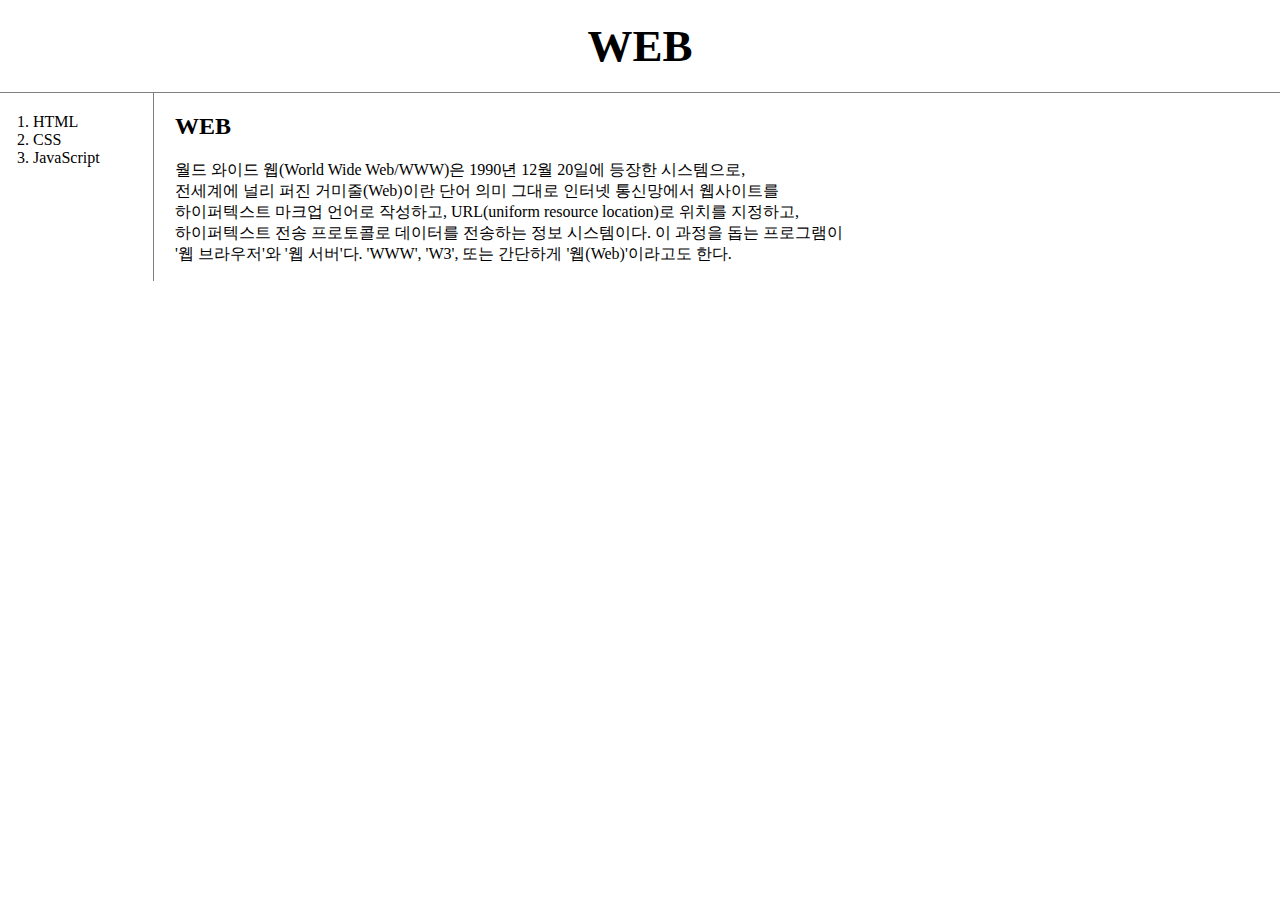
<file: Web/index.html>
<!doctype html>
<html>
<head>
    <title>WEB1 - Welcome</title>
    <meta charset="utf-8">
    <style>
        body{
            margin:0;
        }
        a{
            color:black;
            text-decoration: none;
        }
        h1{
            font-size:45px;
            text-align: center;
            border-bottom:1px solid gray;
            margin:0;
            padding:20px;
        }
        ol{
            border-right:1px solid gray;
            width:100px;
            margin:0;
            padding:20px;
        }
        #grid{
            display: grid;
            grid-template-columns: 150px 1fr;;
        }
        #grid ol{
            padding-left: 33px;
        }
        #article{
            padding-left: 25px;
        }
        @media (max-width:800px){
            #grid{
                display: block;
            }
            ol{
                border-right:none;
            }
            h1{
                border-bottom: none;
            }
        }
    </style>
</head>
<boby>
    <h1><a href="index.html">WEB</h1></a>
    <div id = "grid">
    <ol>
        <li><a href="1.html">HTML</li></a>
        <li><a href="2.html">CSS</li></a>
        <li><a href="3.html">JavaScript</li></a>

    </ol>
    <div id="article">
    <h2>WEB</h2>
        <p>
            월드 와이드 웹(World Wide Web/WWW)은 1990년 12월 20일에 등장한 시스템으로, <br>
            전세계에 널리 퍼진 거미줄(Web)이란 단어 의미 그대로 인터넷 통신망에서 웹사이트를 <br>
            하이퍼텍스트 마크업 언어로 작성하고, URL(uniform resource location)로 위치를 지정하고, <br>
            하이퍼텍스트 전송 프로토콜로 데이터를 전송하는 정보 시스템이다. 이 과정을 돕는 프로그램이 <br>
            '웹 브라우저'와 '웹 서버'다. 'WWW', 'W3', 또는 간단하게 '웹(Web)'이라고도 한다.
        </p>
    </div>
    </div>
</boby>
</html>
</file>
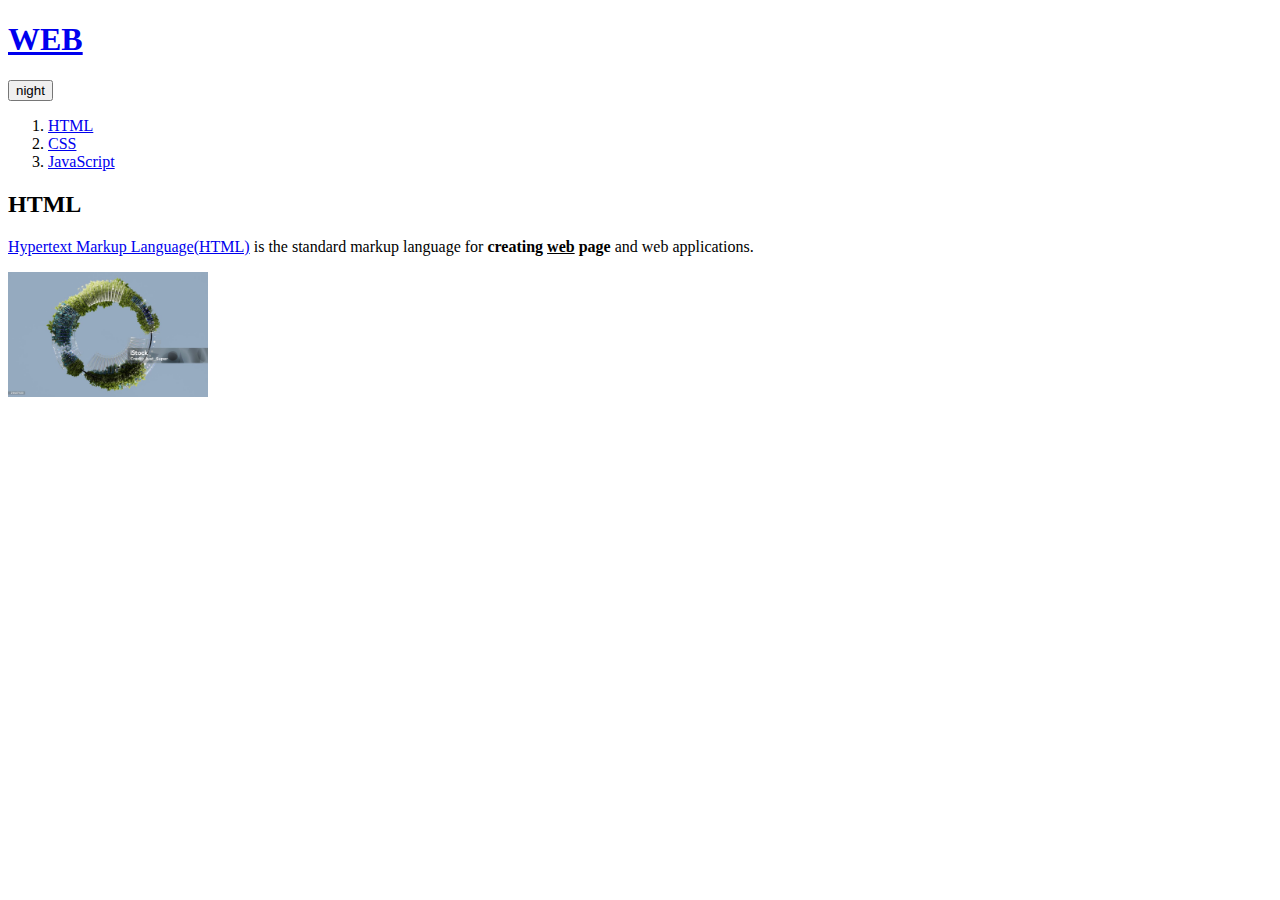
<file: 1.html>
<!doctype html>
<html>
<head>
    <title>WEB1 - html</title>
    <meta charset="utf-8">
    <script src="color.js"></script>
</head>
<body>
    <h1><a href="index.html">WEB</h1></a>
    <div id = "grid">
        <div id = "grid">
        <input type ="button" value="night" onclick="
            nightDayHandler(this);
        "> 
    <ol>
        <li><a href="1.html">HTML</li></a>
        <li><a href="2.html">CSS</li></a>
        <li><a href="3.html">JavaScript</li></a>

    </ol>
    <div id="article">
        <h2>HTML</h2>
        <p><a href="https://www.w3.org/TR/2011/WD-html5-20110405/"
            target="_blank" title="html spacipication">Hypertext Markup Language(HTML)</a> is 
        the standard markup language for <strong>creating <u>web</u> page</strong> and 
        web applications.</p>
    </div>
    </div>
    <img src="img.jpg" width = "200">
</body>
</html>
</file>
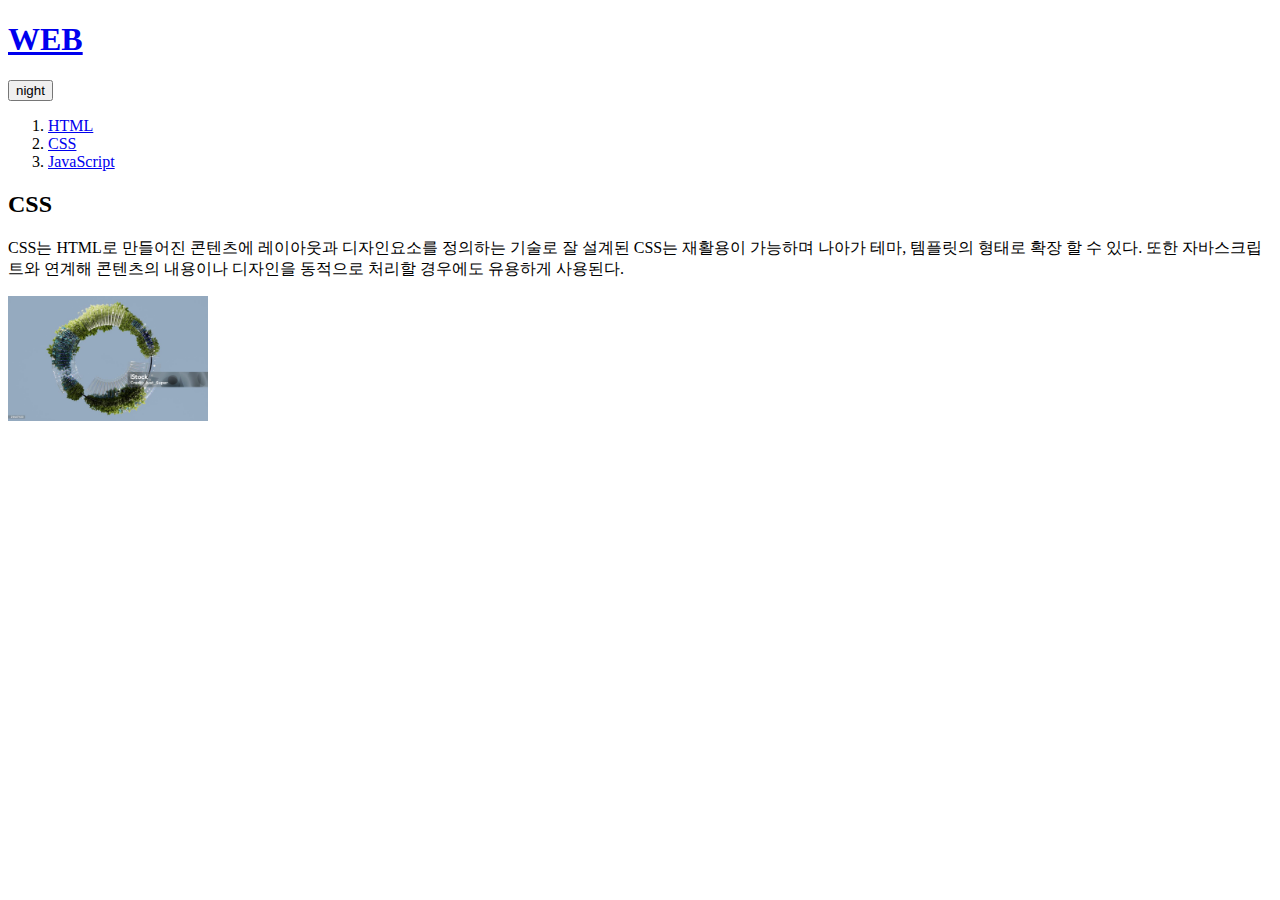
<file: 2.html>
<!doctype html>
<html>
<head>
    <title>WEB1 - html</title>
    <meta charset="utf-8">
    <script src="color.js"></script>
</head>
<boby>
    <h1><a href="index.html">WEB</h1></a>
    <div id = "grid">
        <div id = "grid">
        <input type ="button" value="night" onclick="
            nightDayHandler(this);
        ">
    <ol>
        <li><a href="1.html">HTML</li></a>
        <li><a href="2.html">CSS</li></a>
        <li><a href="3.html">JavaScript</li></a>

    </ol>
    <div id="article">
        <h2>CSS</h2>
        <p>CSS는 HTML로 만들어진 콘텐츠에 레이아웃과 디자인요소를 정의하는 기술로
             잘 설계된 CSS는 재활용이 가능하며 나아가 테마, 템플릿의 형태로 확장
             할 수 있다. 또한 자바스크립트와 연계해 콘텐츠의 내용이나 디자인을 
             동적으로 처리할 경우에도 유용하게 사용된다.</p>
    </div>
    </div>
    <img src="img.jpg" width = "200">
</boby>
</html>
</file>
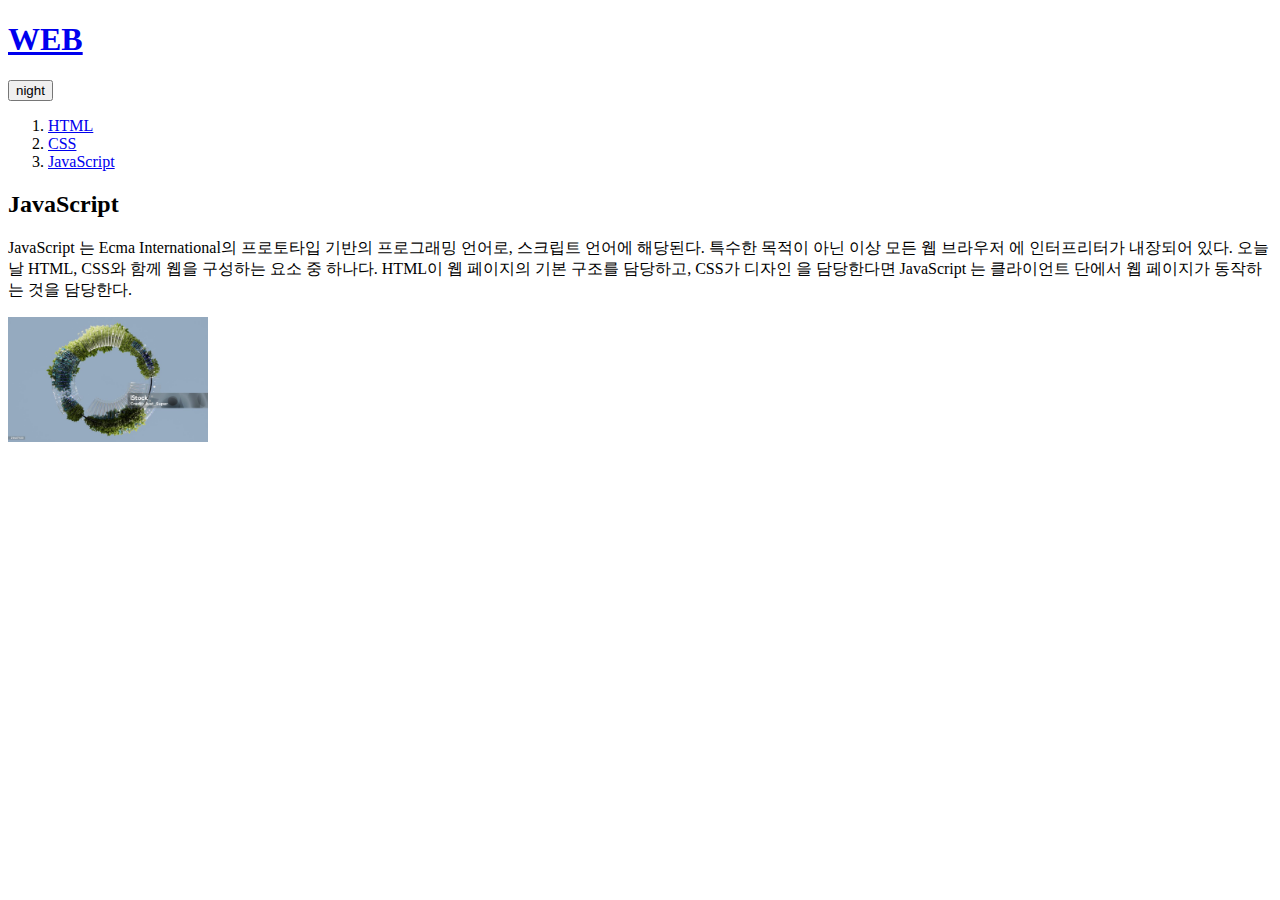
<file: 3.html>
<!doctype html>
<html>
<head>
    <title>WEB1 - html</title>
    <meta charset="utf-8">
    <script src="https://ajax.googleapis.com/ajax/libs/jquery/3.7.1/jquery.min.js"></script>
    <script src="color.js"></script>
</head>
<boby>
    <h1><a href="index.html">WEB</h1></a>
    <div id = "grid">
        <div id = "grid">
        <input type ="button" value="night" onclick="
            nightDayHandler(this);
        ">
    <ol>
        <li><a href="1.html">HTML</li></a>
        <li><a href="2.html">CSS</li></a>
        <li><a href="3.html">JavaScript</li></a>

    </ol>
    <div id="article">
        <h2>JavaScript</h2>
        <p>
            <span id="first" class="js">JavaScript </span>는
            Ecma International의 프로토타입 기반의 프로그래밍 언어로, 
            스크립트 언어에 해당된다. 특수한 목적이 아닌 이상 모든 웹 브라우저
            에 인터프리터가 내장되어 있다. 오늘날 <span>HTML</span>, <span>CSS</span>와 함께 웹을 구성하는
             요소 중 하나다. HTML이 웹 페이지의 기본 구조를 담당하고, CSS가 디자인
             을 담당한다면 <span class="js">JavaScript </span>는 클라이언트 단에서 웹 페이지가 동작하는 것을
              담당한다.
        </p>
    </div>
    </div>
    <img src="img.jpg" width = "200">
</boby>
</html>
</file>
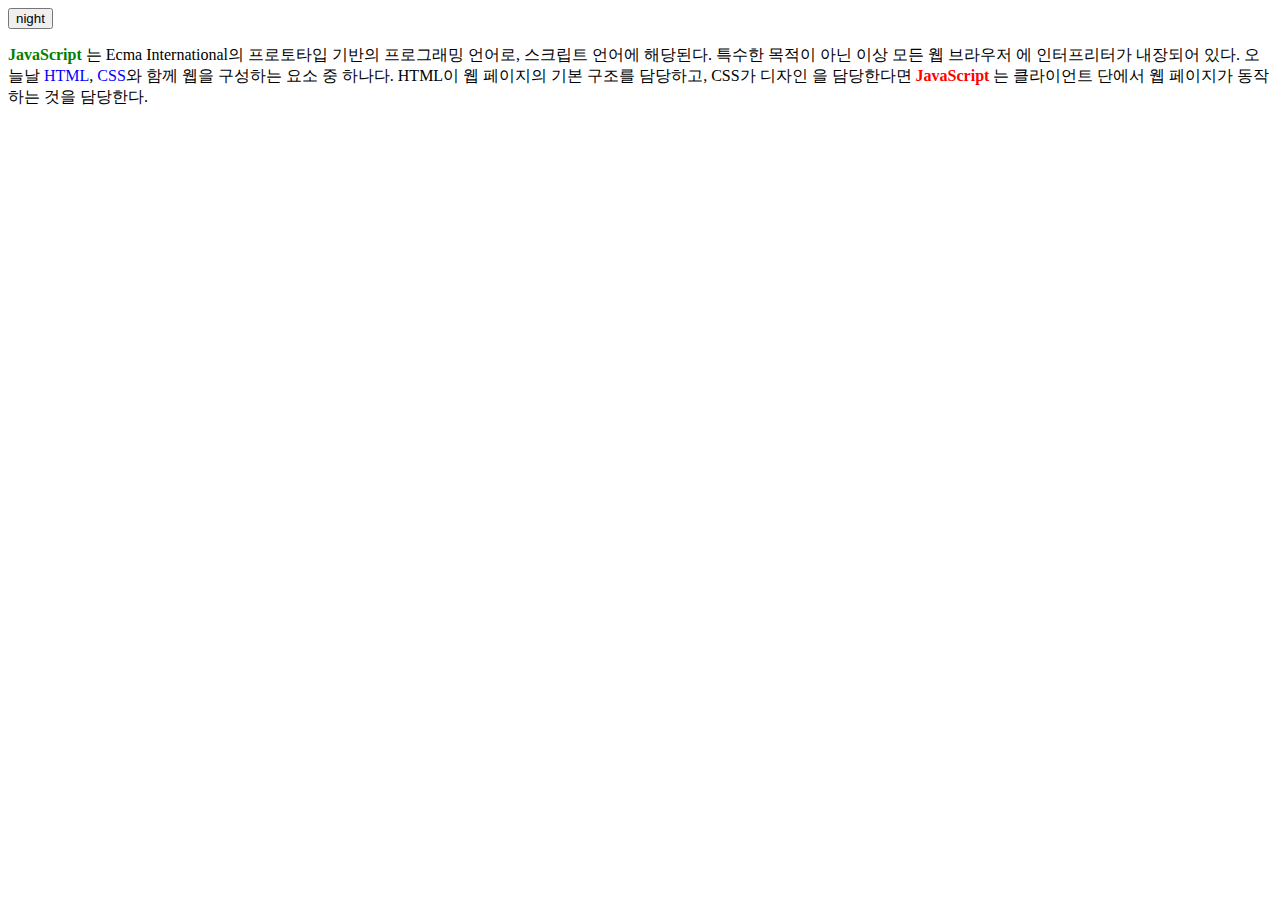
<file: ex1.html>
<!DOCTYPE html>
<html>
    <head>
        <meta charset="utf-8">
        <title></title>
        <style>
            .js{
                font-weight:bold;
                color:red;
            }
            #first{
                color:green;
            }
            span{
                color:blue;
            }
        </style>
    </head>
    <body>
        <input type ="button" value="night" onclick="
        var target = document.querySelector('body');
            if(this.value === 'night'){
                target.style.backgroundColor='black';
                target.style.color='white';
                this.value = 'day';
            }
            else{
                target.style.backgroundColor='white';
                target.style.color='black';
                this.value = 'night';
                var alist = document.querySelectorAll('a');
                var i = 0;
                while(i<alist.length){
                    alist[i].style.color='blue';
                i = i + 1;
                }
            }
        ">
        
        <p>
            <span id="first" class="js">JavaScript </span>는
            Ecma International의 프로토타입 기반의 프로그래밍 언어로, 
            스크립트 언어에 해당된다. 특수한 목적이 아닌 이상 모든 웹 브라우저
            에 인터프리터가 내장되어 있다. 오늘날 <span>HTML</span>, <span>CSS</span>와 함께 웹을 구성하는
             요소 중 하나다. HTML이 웹 페이지의 기본 구조를 담당하고, CSS가 디자인
             을 담당한다면 <span class="js">JavaScript </span>는 클라이언트 단에서 웹 페이지가 동작하는 것을
              담당한다.
        </p>
    </body>
</html>
</file>
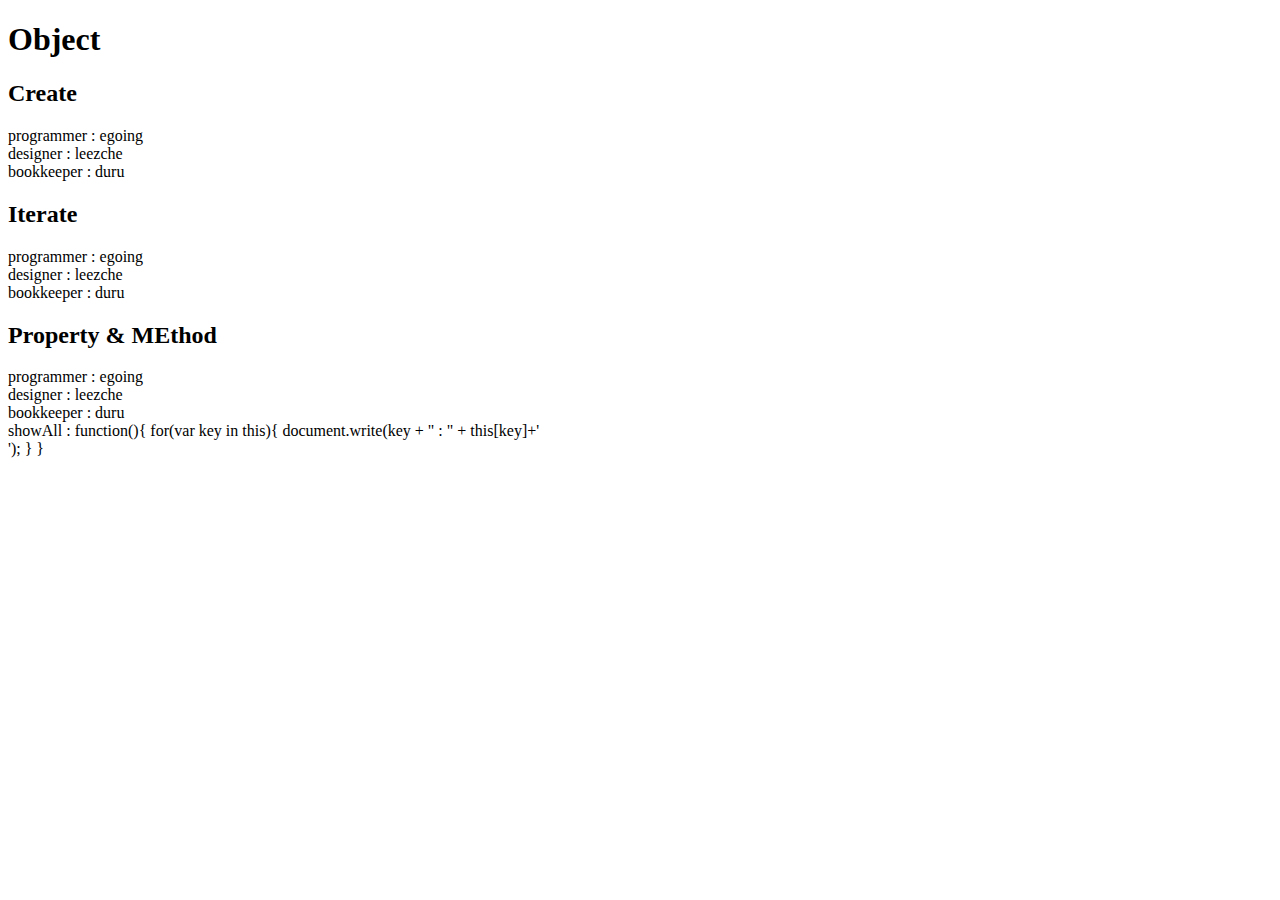
<file: ex2.html>
<!DOCTYPE html>
<html>
    <head>
        <meta charset="utf-8">
    </head>
    <body>
        <h1>Object</h1>
        <h2>Create</h2>
        <script>
            var coworkers={
                "programmer" : "egoing",
                "designer" : "leezche"
            };
            document.write("programmer : "+ coworkers.programmer+"<br>");
            document.write("designer : "+coworkers.designer+"<br>");
            coworkers.bookkeeper = "duru";
            document.write("bookkeeper : "+coworkers.bookkeeper+"<br>");
        </script>
        <h2>Iterate</h2>
        <script> 
            for(var key in coworkers){
                document.write(key + " : " + coworkers[key]+'<br>');
            }
        </script>
        <h2>Property & MEthod</h2>
        <script>
            coworkers.showAll = function(){
                for(var key in this){
                    document.write(key + " : " + this[key]+'<br>');
                }
            }
            coworkers.showAll();
        </script>
    </body>
</html>
</file>
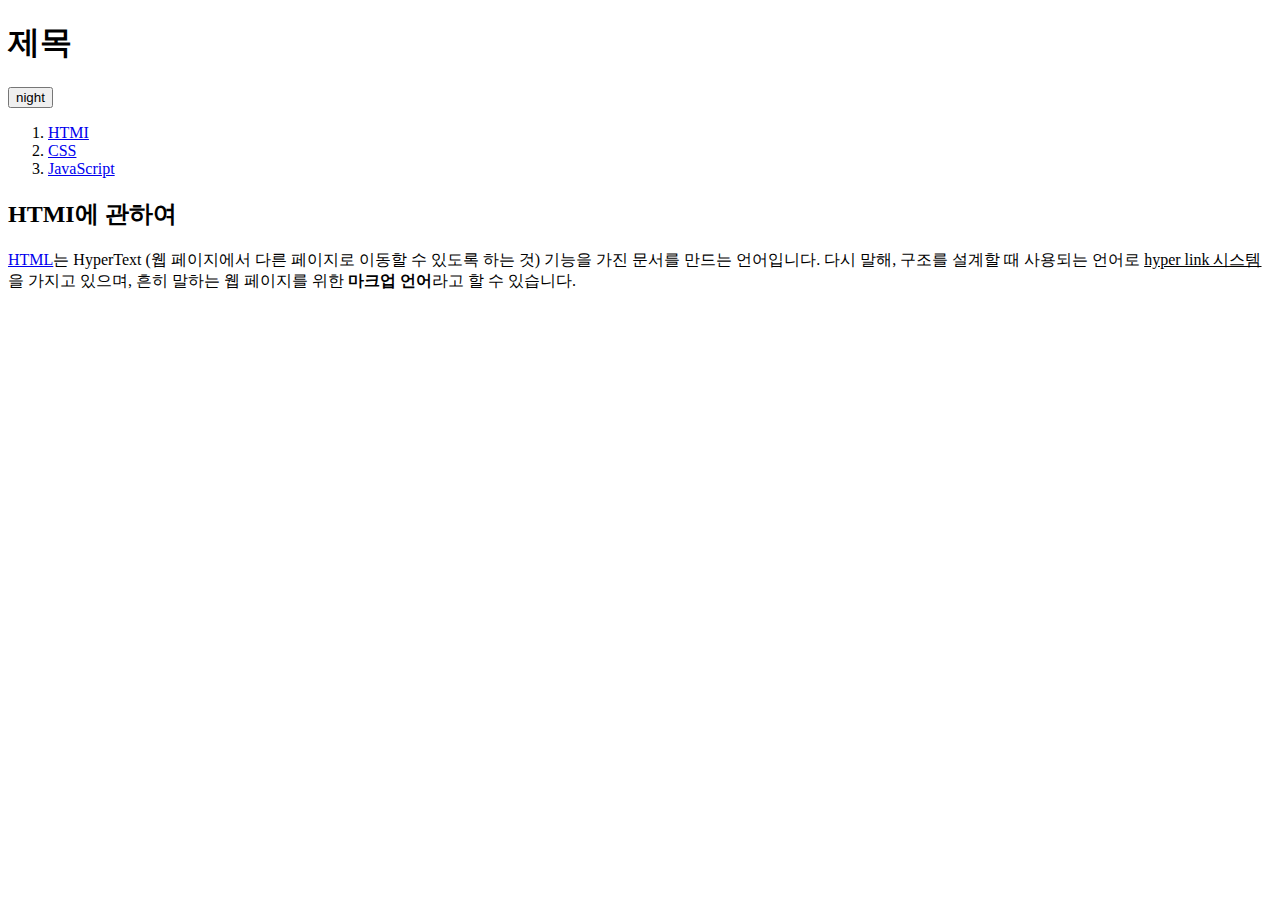
<file: structure.html>
<!doctype html>
<html>
<head>
    <title>웹페이지이름</title>
    <meta charset="utf-8">
    <script>
        var Links = {
            setColor:function(color){
                var alist = document.querySelectorAll('a');
                var i = 0;
                while(i<alist.length){
                    alist[i].style.color=color;
                    i = i + 1;
                }
            }
        }
        var Body = {
            setbackgroundColor:function(color){
                document.querySelector('body').style.backgroundColor=color;
            },
            setColor:function(color){
                document.querySelector('body').style.color=color;
            }
        }
        var day_night = {
            nightdayHandler:function(self){
                var target = document.querySelector('body');
                var u = document.querySelector('u');
                if(self.value === 'night'){
                    Body.setbackgroundColor('black');
                    Body.setColor('white');
                    u.style.color = 'yellow';
                    self.value='day';
                    Links.setColor('powderblue');
                }
                else{
                    Body.setbackgroundColor('white');
                    Body.setColor('black');
                    u.style.color = 'red';
                    self.value='night';
                    Links.setColor('blue');
                }
            }
        }
    </script>
</head>
<body>
    <h1>제목</h1>
    <input type="button" value="night" onclick="
        day_night.nightdayHandler(this);
    ">
    <ol>
        <li><a href="1.html">HTMI</a></li>
        <li><a href="2.html">CSS</a></li>
        <li><a href="3.html">JavaScript</a></li>
    </ol>

    <div id="설명문">
        <h2>HTMI에 관하여</h2>
        <p> <a href="https://www.w3.org/TR/2011/WD-html5-20110405/" title="Hyper Text Markup Language">HTML</a>는 HyperText (웹 페이지에서 다른 페이지로 이동할 수 있도록 
            하는 것) 기능을 가진 문서를 만드는 언어입니다. 다시 말해, 
            구조를 설계할 때 사용되는 언어로 <u>hyper link 시스템</u>을 가지고 있으며, 
            흔히 말하는 웹 페이지를 위한 <strong>마크업 언어</strong>라고 할 수 있습니다.
        </p>
    </div>
</body>
</html>
</file>
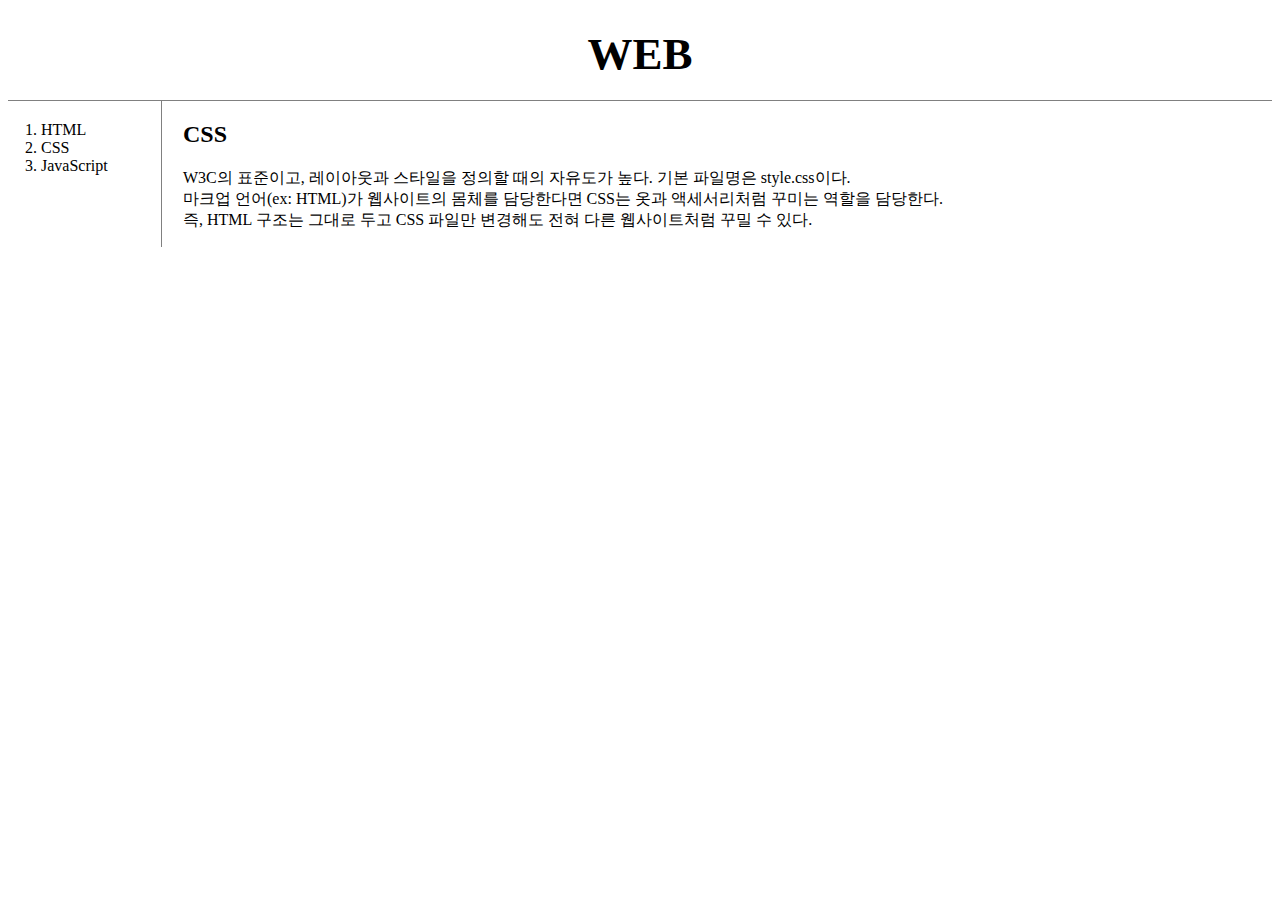
<file: Web/2.html>
<!doctype html>
<html>
<head>
    <title>WEB1 - CSS</title>
    <meta charset="utf-8">
    <link rel="stylesheet" href="style.css">
</head>
<boby>
    <h1><a href="index.html">WEB</a></h1>
    <div id = "grid">
        <ol>
            <li><a href="1.html">HTML</li></a>
            <li><a href="2.html" id="active">CSS</li></a>
            <li><a href="3.html">JavaScript</li></a>

        </ol>
        <div id="article">
            <h2>CSS</h2>
            <p>
            W3C의 표준이고, 레이아웃과 스타일을 정의할 때의 자유도가 높다. 기본 파일명은 style.css이다.<br>
            마크업 언어(ex: HTML)가 웹사이트의 몸체를 담당한다면 CSS는 옷과 액세서리처럼 꾸미는 역할을 담당한다.<br>
            즉, HTML 구조는 그대로 두고 CSS 파일만 변경해도 전혀 다른 웹사이트처럼 꾸밀 수 있다.
            </p>
        </div>
    </div>    
</boby>
</html>
</file>
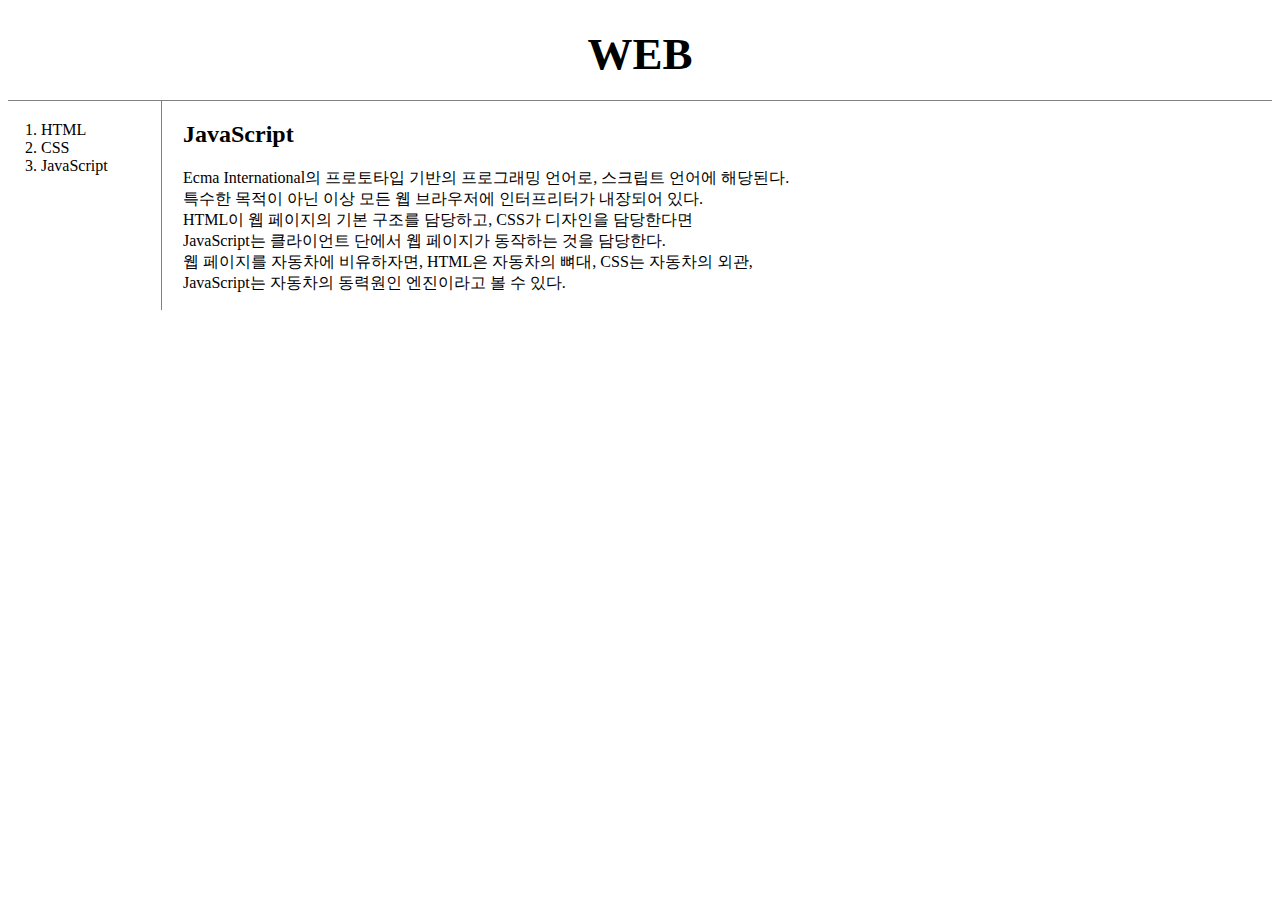
<file: Web/3.html>
<!doctype html>
<html>
<head>
    <title>WEB1 - JavaScript</title>
    <meta charset="utf-8">
    <link rel="stylesheet" href="style.css">
</head>
<boby>
    <h1><a href="index.html">WEB</h1></a>
    <div id = "grid">
    <ol>
        <li><a href="1.html">HTML</li></a>
        <li><a href="2.html">CSS</li></a>
        <li><a href="3.html">JavaScript</li></a>

    </ol>
    <div id="article">
        <h2>JavaScript</h2>
        <p>
            Ecma International의 프로토타입 기반의 프로그래밍 언어로, 스크립트 언어에 해당된다.<br>
            특수한 목적이 아닌 이상 모든 웹 브라우저에 인터프리터가 내장되어 있다.<br>
            HTML이 웹 페이지의 기본 구조를 담당하고, CSS가 디자인을 담당한다면<br>
            JavaScript는 클라이언트 단에서 웹 페이지가 동작하는 것을 담당한다.<br>
            웹 페이지를 자동차에 비유하자면, HTML은 자동차의 뼈대, CSS는 자동차의 외관,<br>
            JavaScript는 자동차의 동력원인 엔진이라고 볼 수 있다.
        </p>
    </div>
    </div>
</boby>
</html>
</file>
<file: Web/style.css>
<style>
body{
    margin:0;
}
a{
    color:black;
    text-decoration: none;
}
h1{
    font-size:45px;
    text-align: center;
    border-bottom:1px solid gray;
    margin:0;
    padding:20px;
}
ol{
    border-right:1px solid gray;
    width:100px;
    margin:0;
    padding:20px;
}
#grid{
    display: grid;
    grid-template-columns: 150px 1fr;;
}
#grid ol{
    padding-left: 33px;
}
#article{
    padding-left: 25px;
}
@media (max-width:800px){
    #grid{
        display: block;
    }
    ol{
        border-right:none;
    }
    h1{
        border-bottom: none;
    }
}
</style>
</file>
